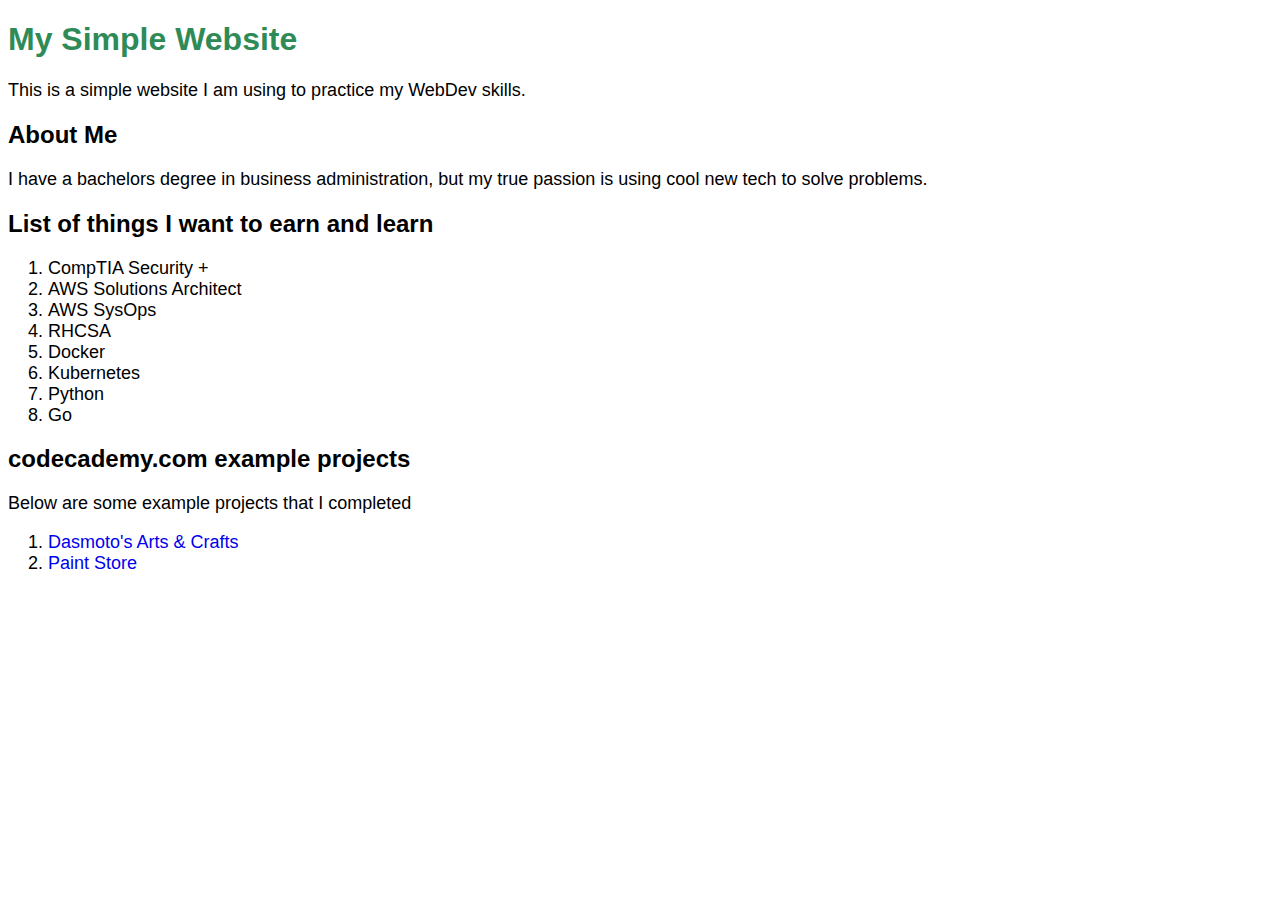
<file: index.html>
<!DOCTYPE html>
<html>
<head>
    <title>Simple Website</title>
    <link href="./resources/css/index.css" type="text/css" rel="stylesheet">
</head>
<body>
    <header>
        <h1>My Simple Website</h1>
        <p>This is a simple website I am using to practice my WebDev skills.</p>
    </header>
    <main>
        <h2>About Me</h2>
        <p>I have a bachelors degree in business administration, but my true passion is using cool new tech to solve problems.</p>
        <h2>List of things I want to earn and learn</h2>
        <ol>
            <li>CompTIA Security +</li>
            <li>AWS Solutions Architect</li>
            <li>AWS SysOps</li>
            <li>RHCSA</li>
            <li>Docker</li>
            <li>Kubernetes</li>
            <li>Python</li>
            <li>Go</li>
        </ol>

        <section class="codecademy">
            <h2>codecademy.com example projects</h2>
            <p>Below are some example projects that I completed</p>
            <ol>
                <li><a href="./dasmoto.html">Dasmoto's Arts & Crafts</a></li>
                <li><a href="./paintstore.html">Paint Store</a></li>
            </ol>

        </section>
    </main>
    <footer>

    </footer>
 
</body>
</html>
</file>
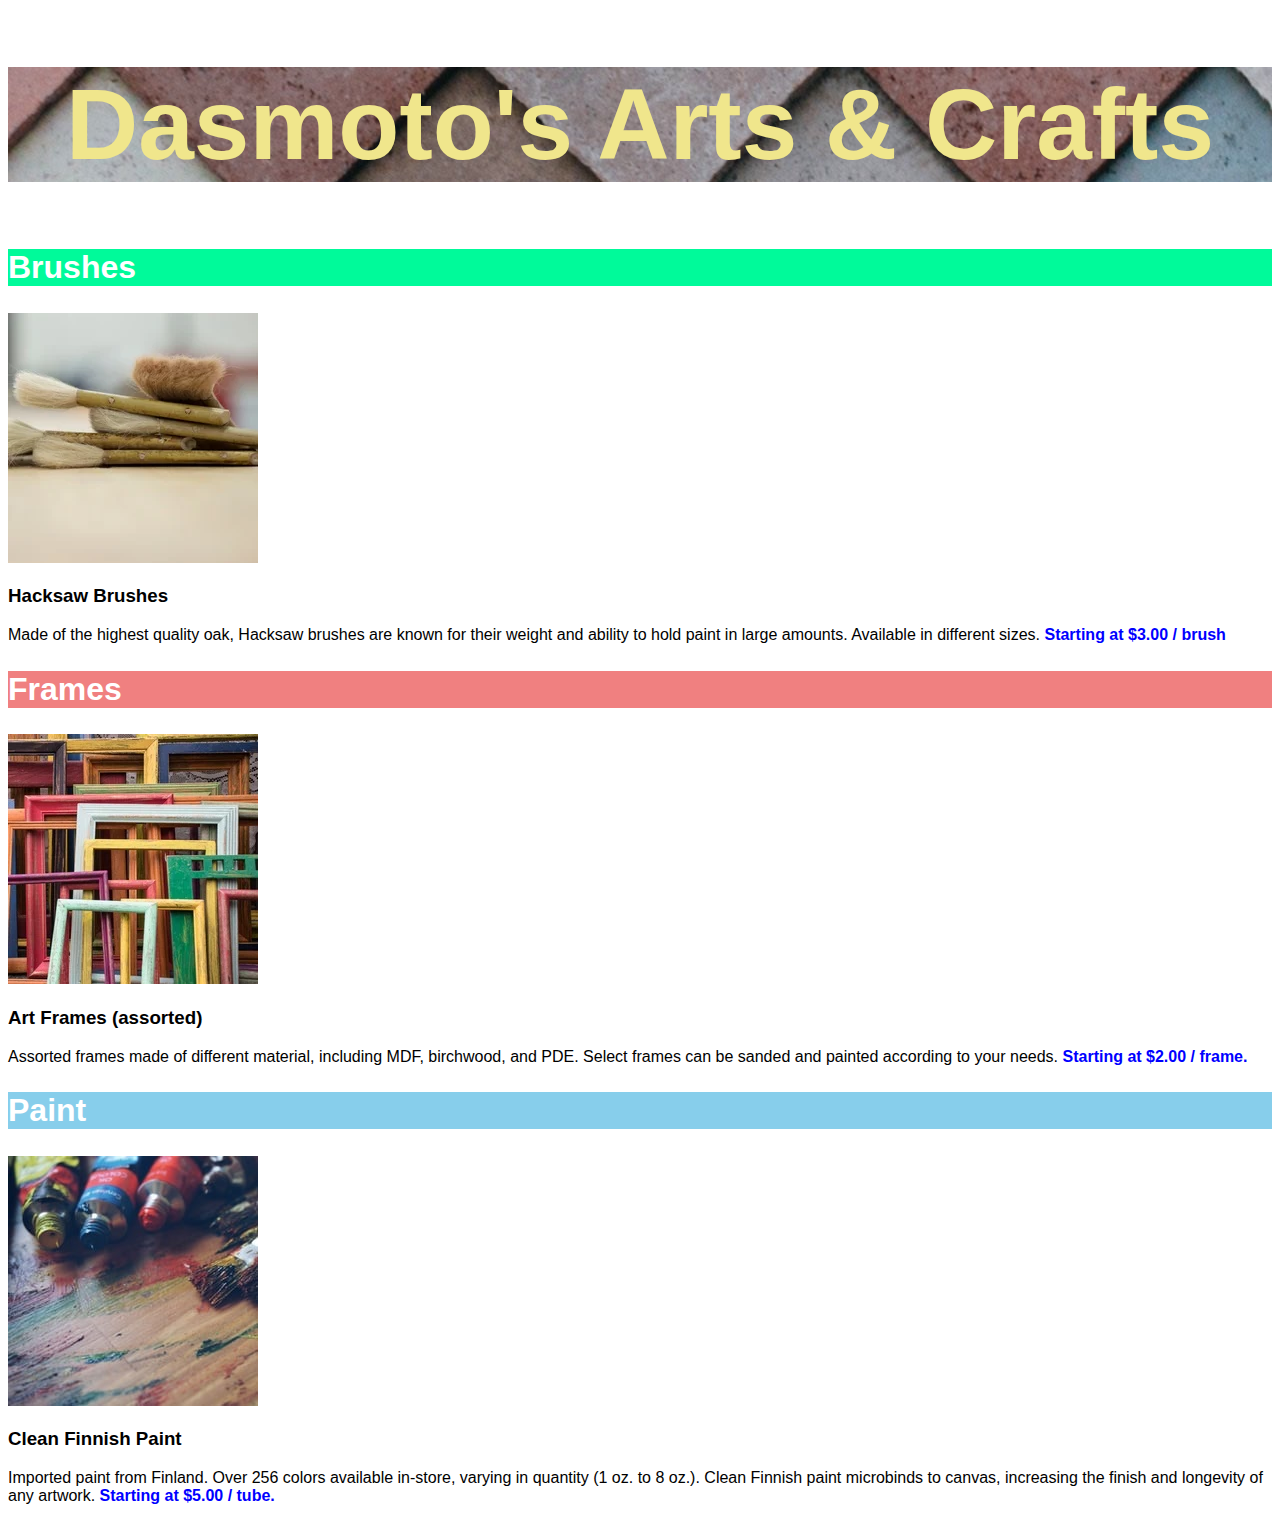
<file: dasmoto.html>
<!DOCTYPE html>
<html>
    <head>
        <title>Dasmoto's Arts & Crafts</title>
        <link href="./resources/css/dasmoto.css" type="text/css" rel="stylesheet">
    </head>
    <body>
        <header>
            <h1>Dasmoto's Arts & Crafts</h1>
        </header>
        <main>
            <section class="brushes">
                <h2>Brushes</h2>
                <img src="./resources/img/hacksaw.webp" alt="paint brushes"/>
                <h3>Hacksaw Brushes</h3>
                <p>
                    Made of the highest quality oak, 
                    Hacksaw brushes are known for their weight and ability to hold paint in large amounts. 
                    Available in different sizes. <span class="price">Starting at $3.00 / brush</span>
                </p>
            </section>
            <section class="frames">
                <h2>Frames</h2>
                <img src="./resources/img/frames.webp" alt="picture frames"/>
                <h3>Art Frames (assorted)</h3>
                <p>
                    Assorted frames made of different material, including MDF, birchwood, and PDE. 
                    Select frames can be sanded and painted according to your needs. <span class="price">Starting at $2.00 / frame.</span>
                </p>
            </section>
            <section class="paint">
                <h2>Paint</h2>
                <img src="./resources/img/finnish.jpeg" alt="paint tubes"/>
                <h3>Clean Finnish Paint</h3>
                <p>
                    Imported paint from Finland. Over 256 colors available in-store, varying in quantity (1 oz. to 8 oz.). 
                    Clean Finnish paint microbinds to canvas, increasing the finish and longevity of any artwork. 
                    <span class="price">Starting at $5.00 / tube.</span>
                </p>
            </section>
        </main>
        <footer>

        </footer>
    </body>
</html>
</file>
<file: resources/css/index.css>
* {
    font-family: Helvetica, Arial, sans-serif;
  }
   
   
  h1 {
    color: SeaGreen;
  }
   
   
  p, 
  li {
    font-size: 18px;
  }
   
   
  a {
    text-decoration: none;
  }
</file>
<file: resources/css/dasmoto.css>
* {
    font-family: Helvetica;
}

header {
    background-image: url("../img/pattern.jpeg");

}
header h1 {
    font-size: 100px;
    font-weight: bold;
    color: khaki;
    text-align: center;
}

section h2 {
    font-size: 32px;
    font-weight: bold;
    color: white;
}

.brushes h2 {
    background-color: mediumspringgreen;
}

.frames h2 {
    background-color: lightcoral;
}

.paint h2 {
    background-color: skyblue;
}

.price {
    font-weight: bold;
    color: blue;
}
</file>
